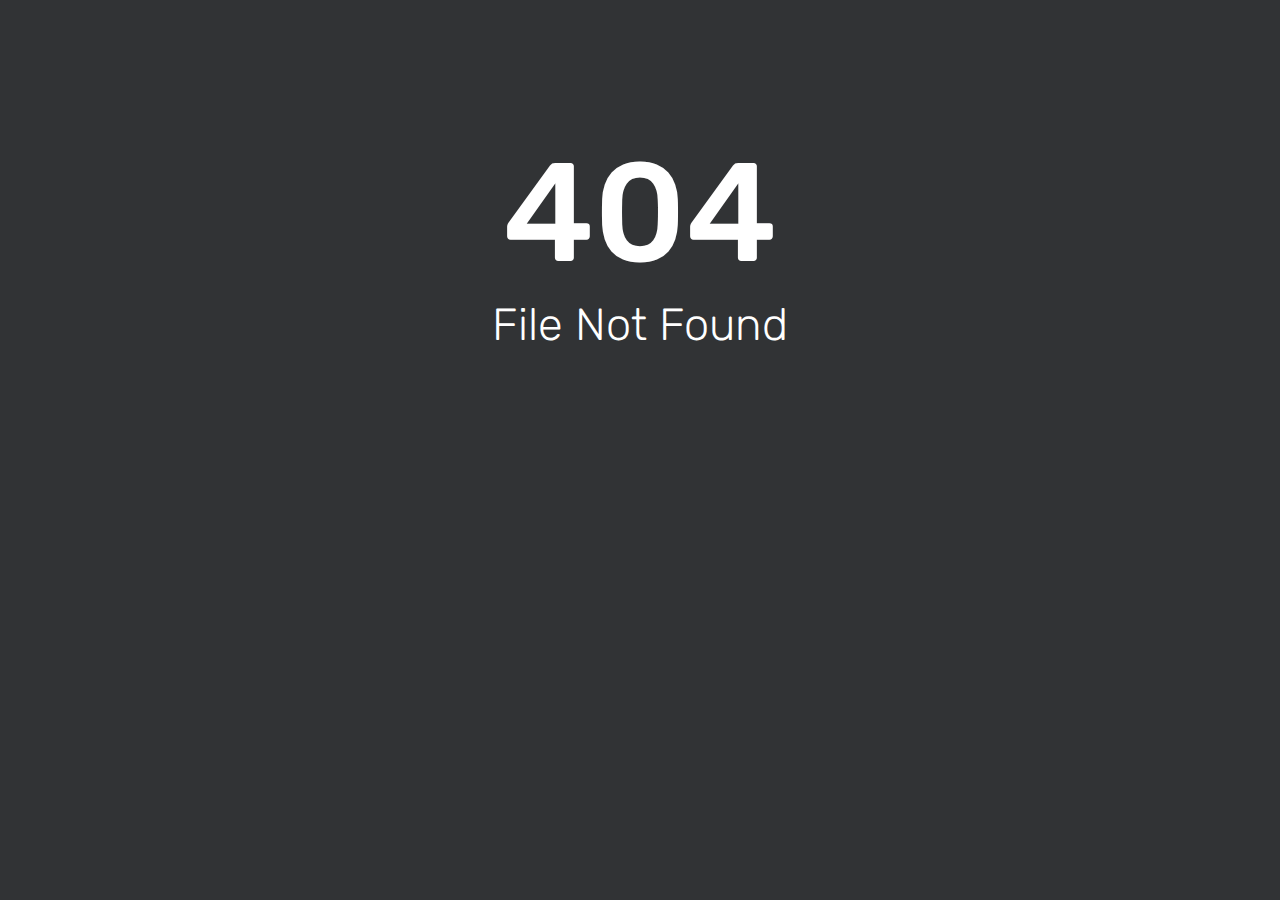
<file: css/chosen-sprite@2x.html>
<html><head><title>404 - File Not Found</title><link href='//fonts.bunny.net/css?family=Rubik:300,400,500' rel='stylesheet' type='text/css'><style>html, body { width: 100%; margin: 0; padding: 0; text-align: center; font-family: 'Rubik'; background-repeat: no-repeat; background-position: bottom center; background-size: cover; color: white; height: 100%; background-color: #313335; } h1 {margin-bottom: 0px;font-weight: bold;font-size: 140px;font-weight: 500;padding-top: 130px;margin-bottom: -35px;}h2 {font-size: 45px;color: white; font-weight: 200;}</style></head><body><div id='content'><h1 style='margin-bottom: -35px;'>404</h1><h2>File Not Found</h2></div></body></html>
</file>
